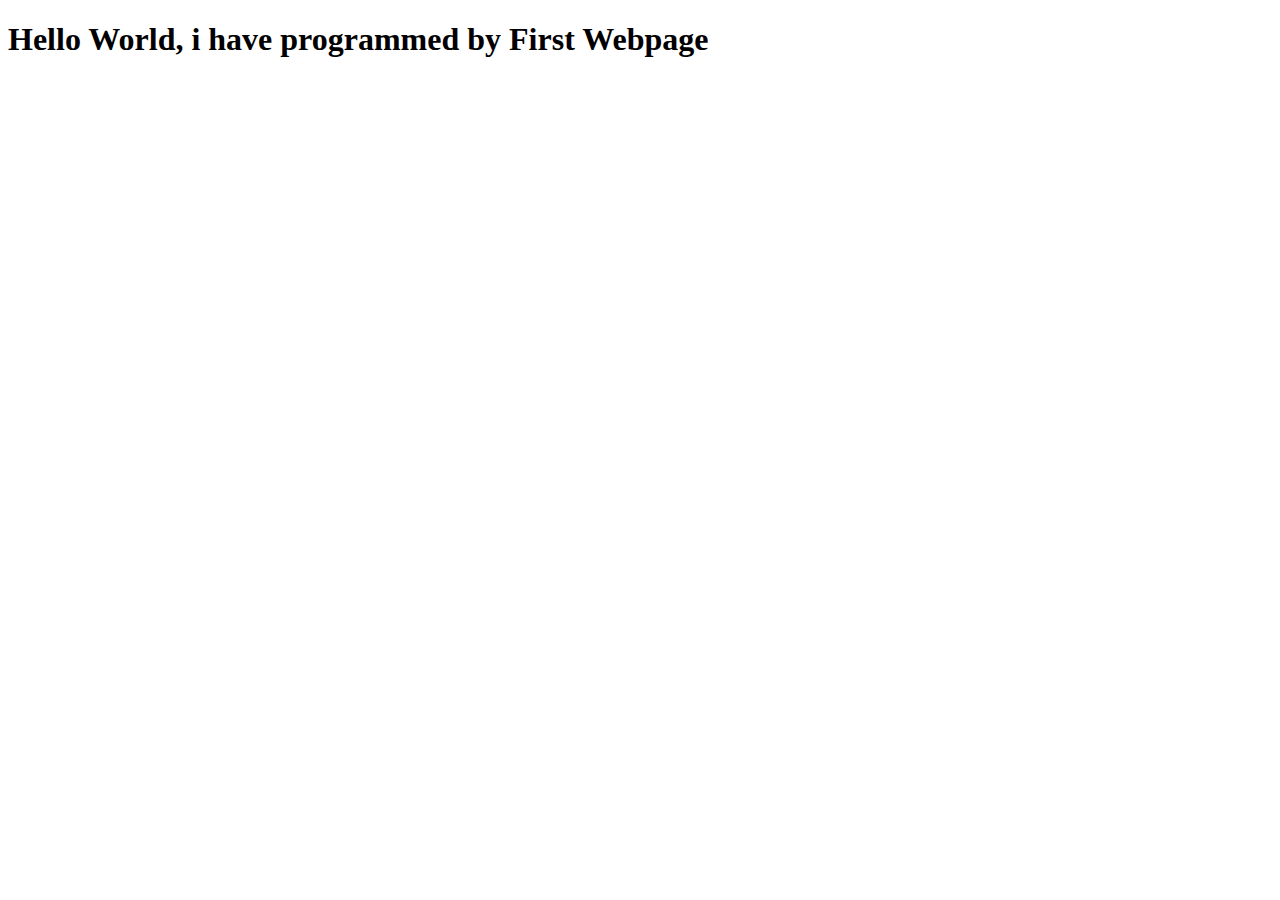
<file: index.html>
<!DOCTYPE html>
<html>
    <head>
        <title>My First Webpage</title>
    </head>
    <body>
        <h1>Hello World, i have programmed by First Webpage</h1>
        <script>
            console.log("Hello World");
            console.error("Error has been occured");
            console.warn("this is an most precious warning in the world");t
        </script>
    </body>
</html>
</file>
